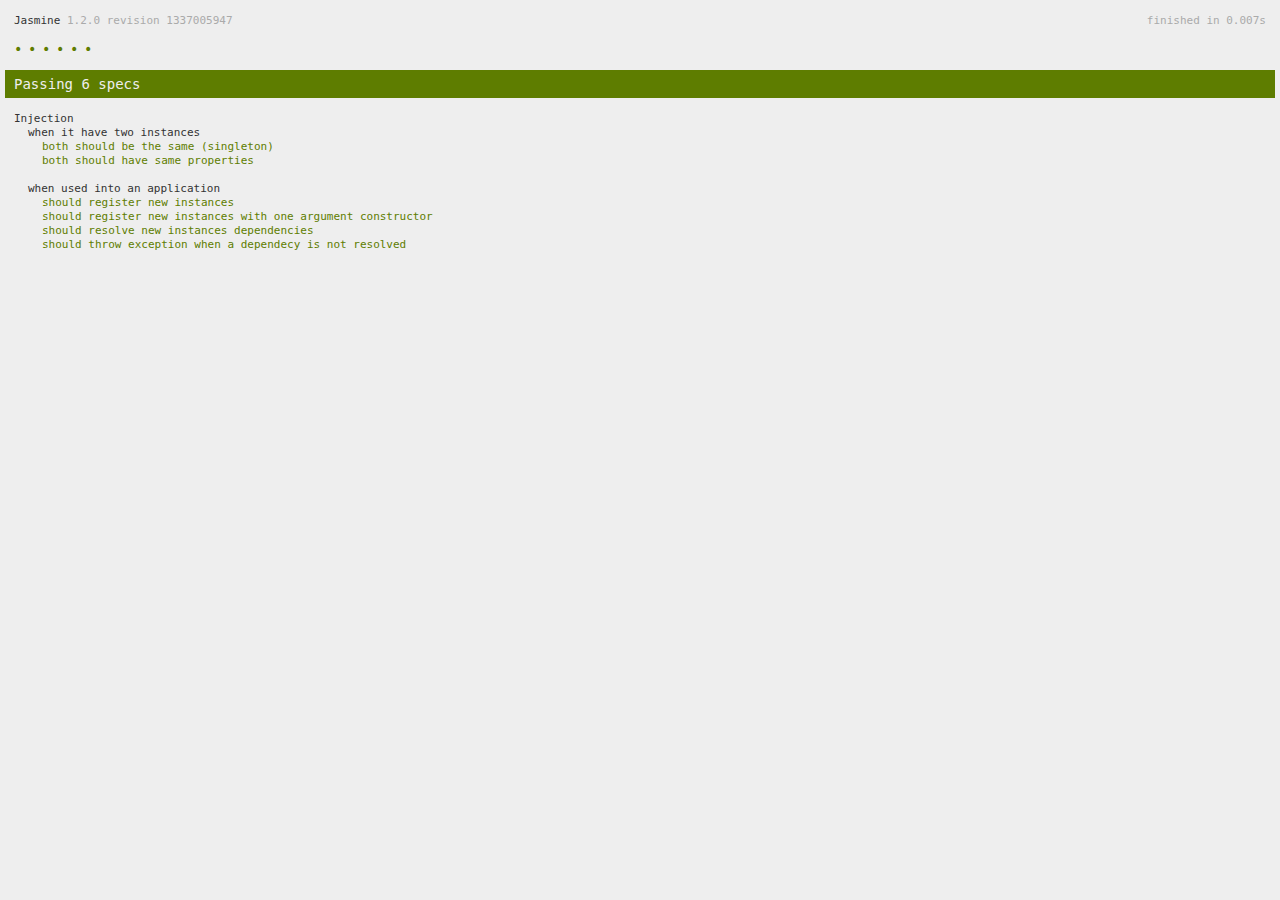
<file: SpecRunner.html>
<!DOCTYPE HTML PUBLIC "-//W3C//DTD HTML 4.01 Transitional//EN"
  "http://www.w3.org/TR/html4/loose.dtd">
<html>
<head>
  <title>Jasmine Spec Runner</title>

  <link rel="stylesheet" type="text/css" href="vendor/jasmine-1.2.0/jasmine.css">
  <script type="text/javascript" src="vendor/jasmine-1.2.0/jasmine.js"></script>
  <script type="text/javascript" src="vendor/jasmine-1.2.0/jasmine-html.js"></script>

  <!-- include source files here... -->
  <script type="text/javascript" src="libs/src/Injection.js"></script>

  <!-- include spec files here... -->
  <script type="text/javascript" src="libs/spec/InjectionSpec.js"></script>

  <script type="text/javascript">
    (function() {
      var jasmineEnv = jasmine.getEnv();
      jasmineEnv.updateInterval = 1000;

      var htmlReporter = new jasmine.HtmlReporter();

      jasmineEnv.addReporter(htmlReporter);

      jasmineEnv.specFilter = function(spec) {
        return htmlReporter.specFilter(spec);
      };

      var currentWindowOnload = window.onload;

      window.onload = function() {
        if (currentWindowOnload) {
          currentWindowOnload();
        }
        execJasmine();
      };

      function execJasmine() {
        jasmineEnv.execute();
      }

    })();
  </script>

</head>

<body>
</body>
</html>
</file>
<file: vendor/jasmine-1.2.0/jasmine.css>
body { background-color: #eeeeee; padding: 0; margin: 5px; overflow-y: scroll; }

#HTMLReporter { font-size: 11px; font-family: Monaco, "Lucida Console", monospace; line-height: 14px; color: #333333; }
#HTMLReporter a { text-decoration: none; }
#HTMLReporter a:hover { text-decoration: underline; }
#HTMLReporter p, #HTMLReporter h1, #HTMLReporter h2, #HTMLReporter h3, #HTMLReporter h4, #HTMLReporter h5, #HTMLReporter h6 { margin: 0; line-height: 14px; }
#HTMLReporter .banner, #HTMLReporter .symbolSummary, #HTMLReporter .summary, #HTMLReporter .resultMessage, #HTMLReporter .specDetail .description, #HTMLReporter .alert .bar, #HTMLReporter .stackTrace { padding-left: 9px; padding-right: 9px; }
#HTMLReporter #jasmine_content { position: fixed; right: 100%; }
#HTMLReporter .version { color: #aaaaaa; }
#HTMLReporter .banner { margin-top: 14px; }
#HTMLReporter .duration { color: #aaaaaa; float: right; }
#HTMLReporter .symbolSummary { overflow: hidden; *zoom: 1; margin: 14px 0; }
#HTMLReporter .symbolSummary li { display: block; float: left; height: 7px; width: 14px; margin-bottom: 7px; font-size: 16px; }
#HTMLReporter .symbolSummary li.passed { font-size: 14px; }
#HTMLReporter .symbolSummary li.passed:before { color: #5e7d00; content: "\02022"; }
#HTMLReporter .symbolSummary li.failed { line-height: 9px; }
#HTMLReporter .symbolSummary li.failed:before { color: #b03911; content: "x"; font-weight: bold; margin-left: -1px; }
#HTMLReporter .symbolSummary li.skipped { font-size: 14px; }
#HTMLReporter .symbolSummary li.skipped:before { color: #bababa; content: "\02022"; }
#HTMLReporter .symbolSummary li.pending { line-height: 11px; }
#HTMLReporter .symbolSummary li.pending:before { color: #aaaaaa; content: "-"; }
#HTMLReporter .bar { line-height: 28px; font-size: 14px; display: block; color: #eee; }
#HTMLReporter .runningAlert { background-color: #666666; }
#HTMLReporter .skippedAlert { background-color: #aaaaaa; }
#HTMLReporter .skippedAlert:first-child { background-color: #333333; }
#HTMLReporter .skippedAlert:hover { text-decoration: none; color: white; text-decoration: underline; }
#HTMLReporter .passingAlert { background-color: #a6b779; }
#HTMLReporter .passingAlert:first-child { background-color: #5e7d00; }
#HTMLReporter .failingAlert { background-color: #cf867e; }
#HTMLReporter .failingAlert:first-child { background-color: #b03911; }
#HTMLReporter .results { margin-top: 14px; }
#HTMLReporter #details { display: none; }
#HTMLReporter .resultsMenu, #HTMLReporter .resultsMenu a { background-color: #fff; color: #333333; }
#HTMLReporter.showDetails .summaryMenuItem { font-weight: normal; text-decoration: inherit; }
#HTMLReporter.showDetails .summaryMenuItem:hover { text-decoration: underline; }
#HTMLReporter.showDetails .detailsMenuItem { font-weight: bold; text-decoration: underline; }
#HTMLReporter.showDetails .summary { display: none; }
#HTMLReporter.showDetails #details { display: block; }
#HTMLReporter .summaryMenuItem { font-weight: bold; text-decoration: underline; }
#HTMLReporter .summary { margin-top: 14px; }
#HTMLReporter .summary .suite .suite, #HTMLReporter .summary .specSummary { margin-left: 14px; }
#HTMLReporter .summary .specSummary.passed a { color: #5e7d00; }
#HTMLReporter .summary .specSummary.failed a { color: #b03911; }
#HTMLReporter .description + .suite { margin-top: 0; }
#HTMLReporter .suite { margin-top: 14px; }
#HTMLReporter .suite a { color: #333333; }
#HTMLReporter #details .specDetail { margin-bottom: 28px; }
#HTMLReporter #details .specDetail .description { display: block; color: white; background-color: #b03911; }
#HTMLReporter .resultMessage { padding-top: 14px; color: #333333; }
#HTMLReporter .resultMessage span.result { display: block; }
#HTMLReporter .stackTrace { margin: 5px 0 0 0; max-height: 224px; overflow: auto; line-height: 18px; color: #666666; border: 1px solid #ddd; background: white; white-space: pre; }

#TrivialReporter { padding: 8px 13px; position: absolute; top: 0; bottom: 0; left: 0; right: 0; overflow-y: scroll; background-color: white; font-family: "Helvetica Neue Light", "Lucida Grande", "Calibri", "Arial", sans-serif; /*.resultMessage {*/ /*white-space: pre;*/ /*}*/ }
#TrivialReporter a:visited, #TrivialReporter a { color: #303; }
#TrivialReporter a:hover, #TrivialReporter a:active { color: blue; }
#TrivialReporter .run_spec { float: right; padding-right: 5px; font-size: .8em; text-decoration: none; }
#TrivialReporter .banner { color: #303; background-color: #fef; padding: 5px; }
#TrivialReporter .logo { float: left; font-size: 1.1em; padding-left: 5px; }
#TrivialReporter .logo .version { font-size: .6em; padding-left: 1em; }
#TrivialReporter .runner.running { background-color: yellow; }
#TrivialReporter .options { text-align: right; font-size: .8em; }
#TrivialReporter .suite { border: 1px outset gray; margin: 5px 0; padding-left: 1em; }
#TrivialReporter .suite .suite { margin: 5px; }
#TrivialReporter .suite.passed { background-color: #dfd; }
#TrivialReporter .suite.failed { background-color: #fdd; }
#TrivialReporter .spec { margin: 5px; padding-left: 1em; clear: both; }
#TrivialReporter .spec.failed, #TrivialReporter .spec.passed, #TrivialReporter .spec.skipped { padding-bottom: 5px; border: 1px solid gray; }
#TrivialReporter .spec.failed { background-color: #fbb; border-color: red; }
#TrivialReporter .spec.passed { background-color: #bfb; border-color: green; }
#TrivialReporter .spec.skipped { background-color: #bbb; }
#TrivialReporter .messages { border-left: 1px dashed gray; padding-left: 1em; padding-right: 1em; }
#TrivialReporter .passed { background-color: #cfc; display: none; }
#TrivialReporter .failed { background-color: #fbb; }
#TrivialReporter .skipped { color: #777; background-color: #eee; display: none; }
#TrivialReporter .resultMessage span.result { display: block; line-height: 2em; color: black; }
#TrivialReporter .resultMessage .mismatch { color: black; }
#TrivialReporter .stackTrace { white-space: pre; font-size: .8em; margin-left: 10px; max-height: 5em; overflow: auto; border: 1px inset red; padding: 1em; background: #eef; }
#TrivialReporter .finished-at { padding-left: 1em; font-size: .6em; }
#TrivialReporter.show-passed .passed, #TrivialReporter.show-skipped .skipped { display: block; }
#TrivialReporter #jasmine_content { position: fixed; right: 100%; }
#TrivialReporter .runner { border: 1px solid gray; display: block; margin: 5px 0; padding: 2px 0 2px 10px; }
</file>
